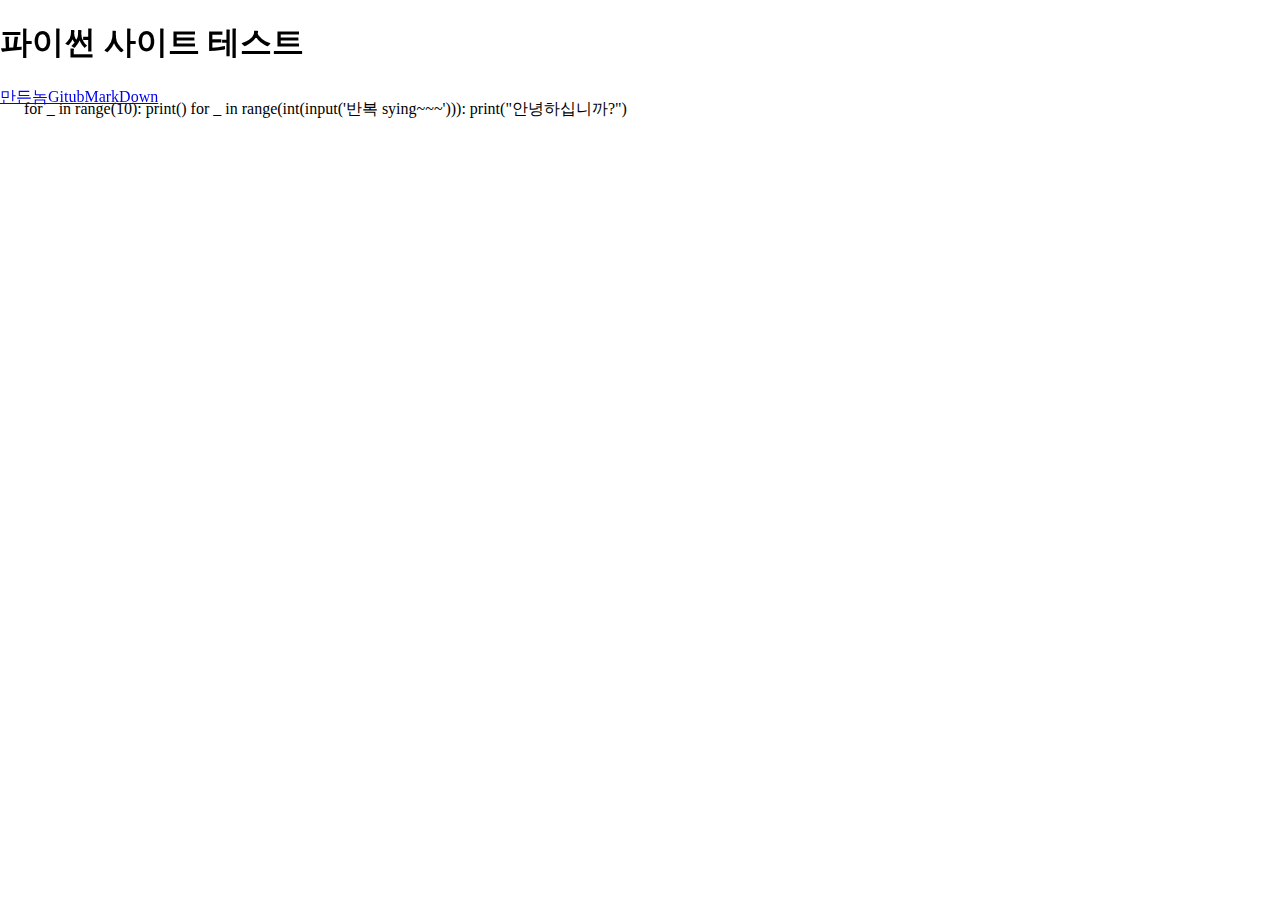
<file: index.html>
<!DOCTYPE html>
<html lang = "ko"><head id = "head_tag"><meta charset = "UTF-8"><script defer src = "https://pyscript.net/latest/pyscript.js"></script><title>시험적 웹사이트</title><style>
header{position:fixed;top:0;left:0;right:0;}main{padding:1rem;height:100%;}body{padding-top:75px;}body,html{height:100%;}*{box-sizing:border-box;}</style></head><body id = "body_tag"><header id = "H1_title"><h1>파이썬 사이트 테스트</h1><nav id = "menu_bar"><spen id = "auther"><a href = "https://github.com/tax0787/">만든놈</a></spen><spen id = "repo"><a href = "https://github.com/tax0787/MyHtml">Gitub</a></spen><spen id = "md"><a href = "https://github.com/tax0787/MyHtml/blob/main/README.md">MarkDown</a></spen></nav></header><main id = "main"><py-script>
    for _ in range(10):
        print()
    for _ in range(int(input('반복 sying~~~'))):
        print("안녕하십니까?")
</py-script></main></body></html>
</file>
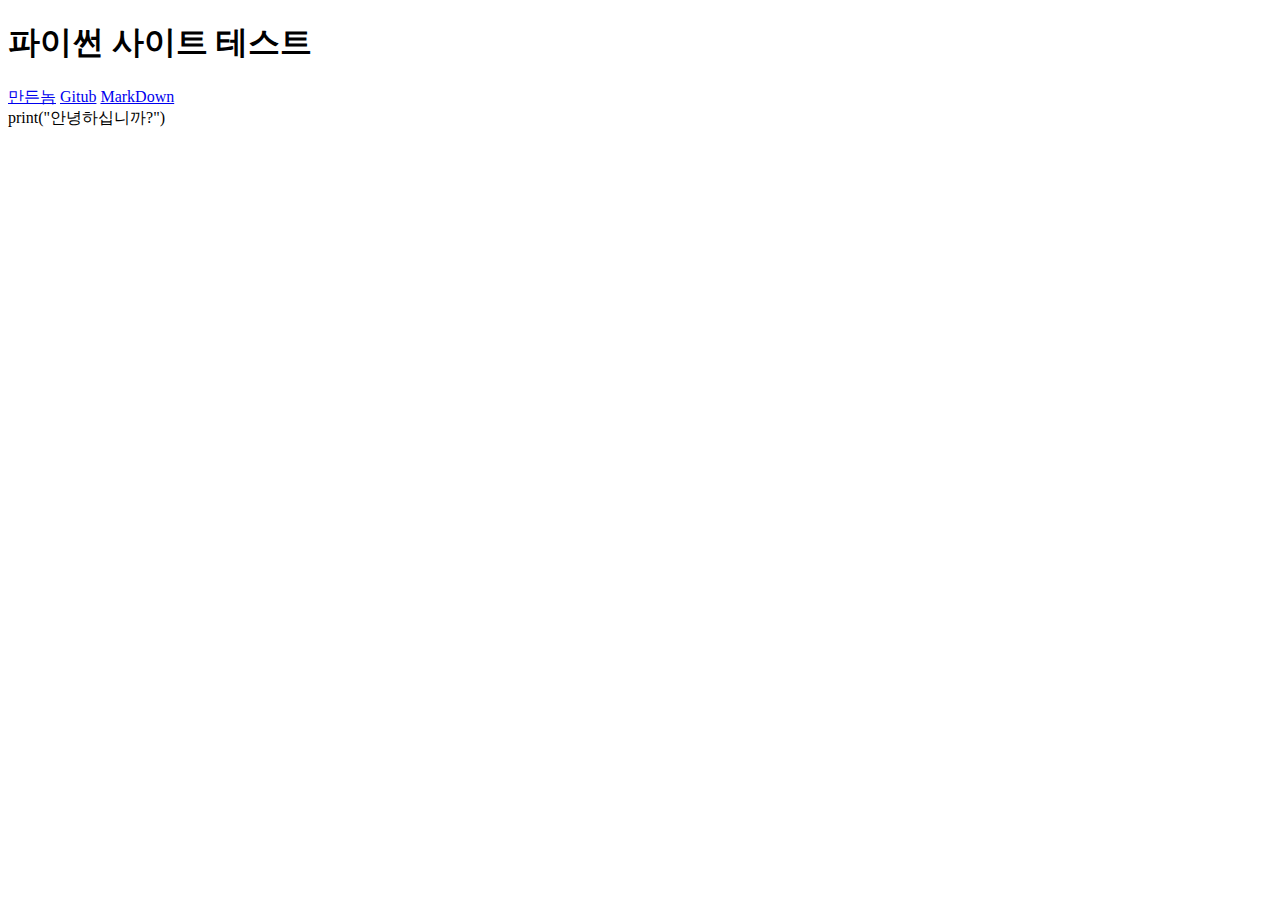
<file: index2.html>
<!DOCTYPE html>
<html lang = "ko">
    <head id = "head_tag">
        <meta charset = "UTF-8">
        <script defer src = "https://pyscript.net/latest/pyscript.js"></script>
        <title>시험적 웹사이트</title>
        <style></style>
    </head>
    <body id = "body_tag">
        <header id = "H1_title">
            <h1>파이썬 사이트 테스트</h1>
            <nav id = "menu_bar">
                <spen id = "auther"><a href = "https://github.com/tax0787/">만든놈</a></spen>
                <spen id = "repo"><a href = "https://github.com/tax0787/MyHtml">Gitub</a></spen>
                <spen id = "md"><a href = "https://github.com/tax0787/MyHtml/blob/main/README.md">MarkDown</a></spen>
            </nav>
        </header>
        <main id = "main">
            <py-script>print("안녕하십니까?")</py-script>
            <summary></summary>
        </main>
    </body>
</html>
</file>
